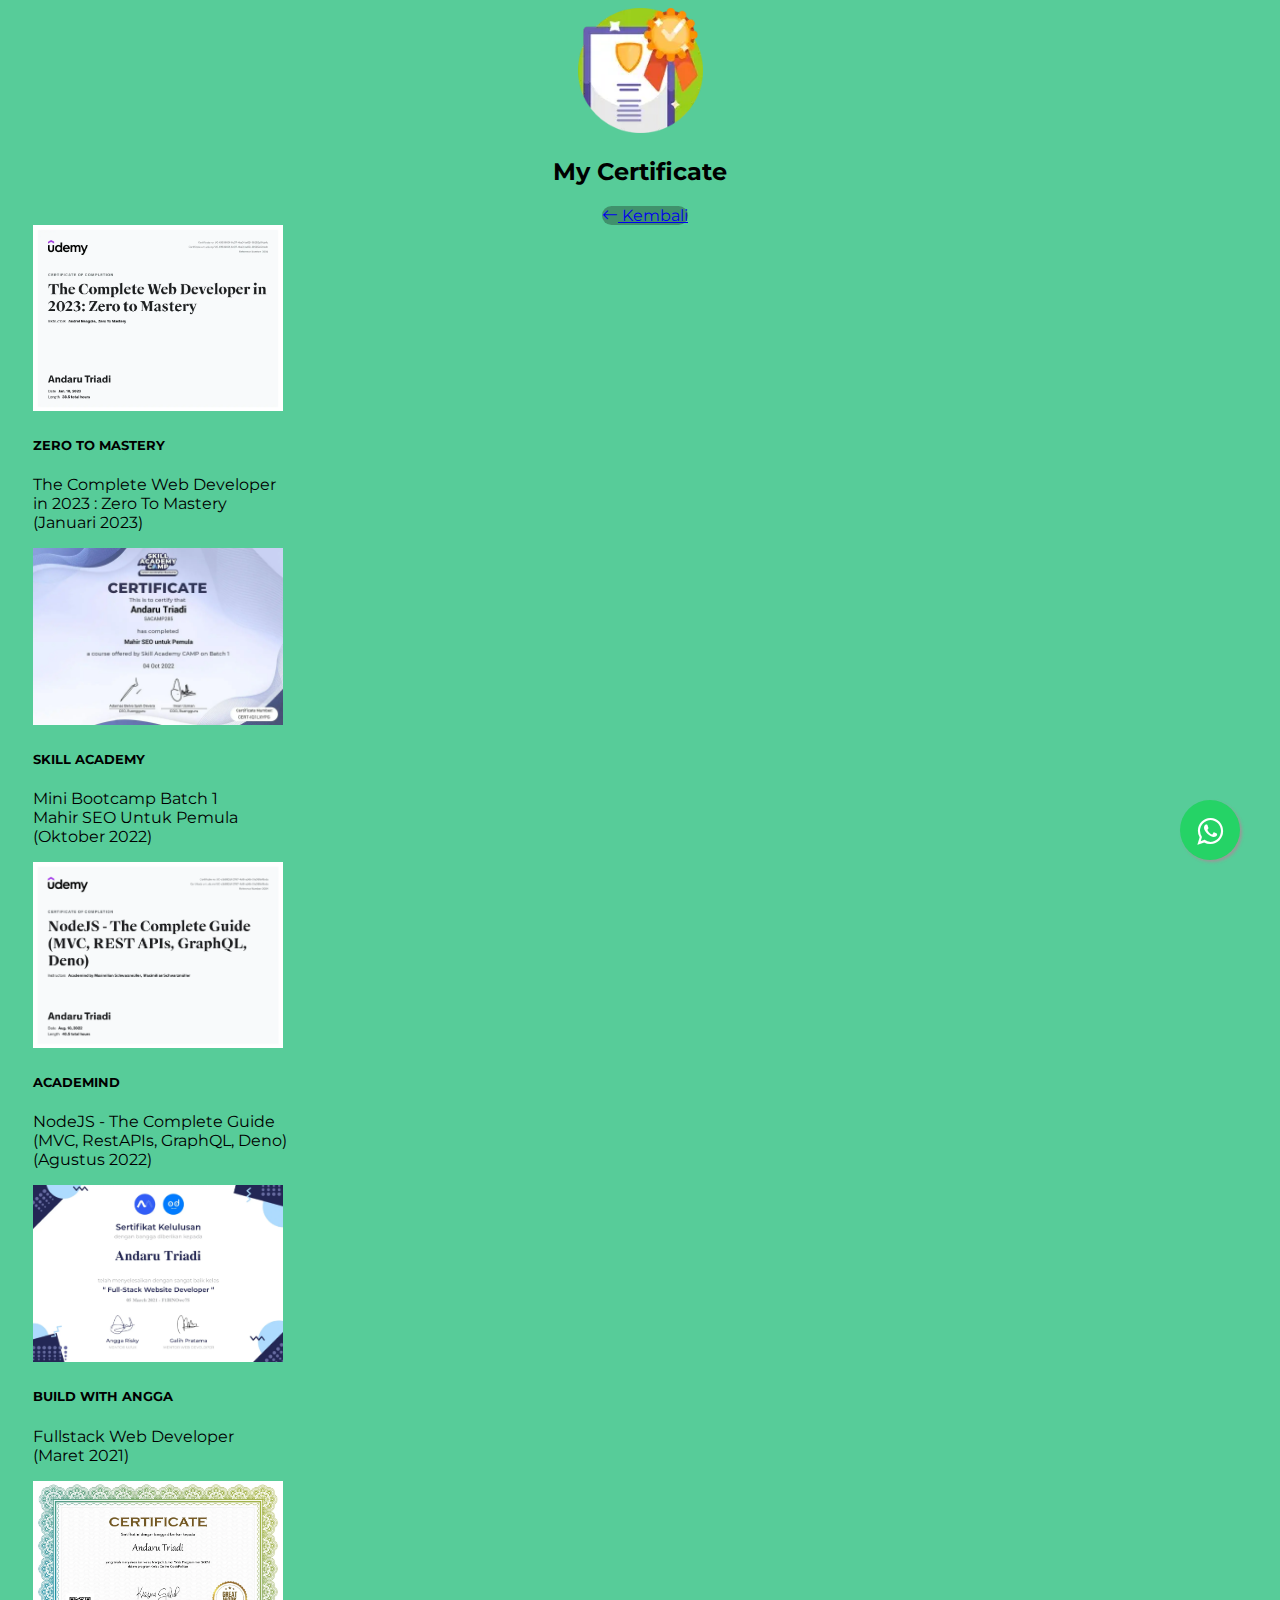
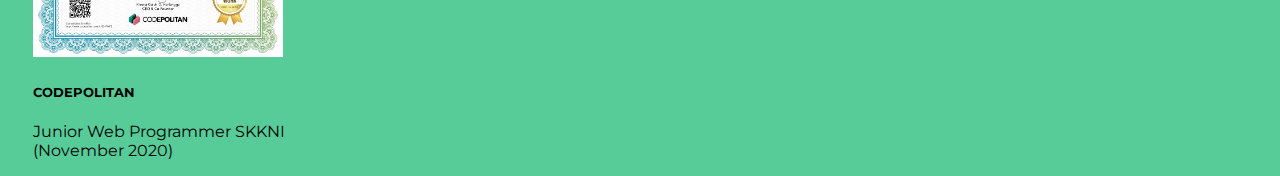
<file: certificate.html>
<!doctype html>
<html lang="en">

<head>
  <meta charset="utf-8">
  <meta name="viewport" content="width=device-width, initial-scale=1">
  <title>Andaru Triadi | Kumpulan Sertifikat</title>
  <link rel="shortcut icon" type="image/x-icon" href="assets/img/logo-at.png">
  <link href="https://cdn.jsdelivr.net/npm/bootstrap@5.2.0/dist/css/bootstrap.min.css" rel="stylesheet" integrity="sha384-gH2yIJqKdNHPEq0n4Mqa/HGKIhSkIHeL5AyhkYV8i59U5AR6csBvApHHNl/vI1Bx" crossorigin="anonymous">
  <link rel="stylesheet" href="https://maxcdn.bootstrapcdn.com/font-awesome/4.5.0/css/font-awesome.min.css">
  <link rel="stylesheet" type="text/css" href="assets/css/main.css">
  <link rel="stylesheet" href="https://cdn.jsdelivr.net/npm/bootstrap-icons@1.10.2/font/bootstrap-icons.css">
  <link rel="stylesheet" href="https://cdn.jsdelivr.net/npm/@fancyapps/ui@4.0/dist/fancybox.css" />
</head>

<body>
  <div id="app">
    <div class="container mt-5 mb-5">
      <div class="row" v-if="!contactMore">
        <div class="col-lg-12 col-sm-12 mb-4">
          <div class="card shadow">
            <div class="card-body">
              <center>
                <img src="assets/img/icon/certificate.webp" class="img-fluid mt-3" width="125" alt="Icon Coding">
                <h2>My Certificate</h2>
                <a href="index.html" class="btn btn-sm btn-success mt-3 mb-5" style="margin-left: 10px;"><i class="bi bi-arrow-left"></i> Kembali</a>
              </center>
              <div class="myContent mb-5">
                <div class="row">
                  <div class="col-lg-4 col-sm-12 mt-5 text-center">
                    <a href="assets/img/certificate/webdev-zerotomastery.webp" data-fancybox><img src="assets/img/certificate/webdev-zerotomastery.webp" class="img-fluid" width="250"></a>
                    <h5 class="mt-3">ZERO TO MASTERY</h5>
                      <p>The Complete Web Developer<br> in 2023 : Zero To Mastery<br>
                      (Januari 2023)</p>
                  </div>
                  <div class="col-lg-4 col-sm-12 mt-5 text-center">
                    <a href="assets/img/certificate/mahir-seo-skillacademy.webp" data-fancybox><img src="assets/img/certificate/mahir-seo-skillacademy.webp" class="img-fluid" width="250"></a>
                    <h5 class="mt-3">SKILL ACADEMY</h5>
                      <p>Mini Bootcamp Batch 1<br> Mahir SEO Untuk Pemula<br>
                      (Oktober 2022)</p>
                  </div>
                  <div class="col-lg-4 col-sm-12 mt-5 text-center">
                    <a href="assets/img/certificate/nodejs-academind.webp" data-fancybox><img src="assets/img/certificate/nodejs-academind.webp" class="img-fluid" width="250"></a>
                    <h5 class="mt-3">ACADEMIND</h5>
                      <p>NodeJS - The Complete Guide<br> (MVC, RestAPIs, GraphQL, Deno)<br>
                      (Agustus 2022)</p>
                  </div>
                  <div class="col-lg-4 col-sm-12 mt-5 text-center">
                    <a href="assets/img/certificate/fullstack-web-developer-buildwithangga.webp" data-fancybox><img src="assets/img/certificate/fullstack-web-developer-buildwithangga.webp" class="img-fluid" width="250"></a>
                    <h5 class="mt-3">BUILD WITH ANGGA</h5>
                      <p>Fullstack Web Developer<br>
                      (Maret 2021)</p>
                  </div>
                  <div class="col-lg-4 col-sm-12 mt-5 text-center">
                    <a href="assets/img/certificate/junior-web-codepolitan.webp" data-fancybox><img src="assets/img/certificate/junior-web-codepolitan.webp" class="img-fluid" width="250"></a>
                    <h5 class="mt-3">CODEPOLITAN</h5>
                      <p>Junior Web Programmer SKKNI<br>
                      (November 2020)</p>
                  </div>
                  
                </div>
              </div>
            </div>
          </div>
        </div>
      </div>
    </div>
  </div>
  <a href="https://wa.me/6281212088497" class="float" target="_blank">
    <i class="fa fa-whatsapp my-float"></i>
  </a>
  <script src="https://cdn.jsdelivr.net/npm/@fancyapps/ui@4.0/dist/fancybox.umd.js"></script>
</body>
</html>
</file>
<file: assets/css/main.css>
@import url('https://fonts.googleapis.com/css2?family=Montserrat&display=swap');
@import url("https://cdn.jsdelivr.net/npm/bootstrap-icons@1.10.3/font/bootstrap-icons.css");

body {
        background-color: #57cc99;
        font-family: 'Montserrat', sans-serif;
}

h1 {
        color: #57cc99;
        font-weight: bold;
}

h2 {
        text-decoration: underline;
        text-decoration-color: #57cc99;
        text-underline-offset: 10px;
}

.myContent {
        margin-left: 25px;
        margin-right: 25px;
}

.jobTitle {
        background-color: #0077b6;
        border-radius: 100px;
        padding: 10px 15px 10px 15px;
}

.btn {
        border-radius: 100px;
}

.btn-primary {
        background-color: #274c77;
        border-color: #274c77;
}

.btn-primary:hover {
        background-color: #6096ba;
        border-color: #6096ba;
}

.btn-success {
        background-color: #40916c;
        border-color: #40916c;
}

.btn-success:hover {
        background-color: #52b788;
        border-color: #52b788;
}

.btn-info {
        background-color: #ff66b3;
        border-color: #ff66b3;
        color: white;
}

.btn-info:hover {
        background-color: #f2b5d4;
        border-color: #f2b5d4;
        color: white;
}

.float{
	position:fixed;
	width:60px;
	height:60px;
	bottom:40px;
	right:40px;
	background-color:#25d366;
	color:#FFF;
	border-radius:50px;
	text-align:center;
  font-size:30px;
	box-shadow: 2px 2px 3px #999;
  z-index:100;
}

.my-float{
	margin-top:16px;
}
</file>
